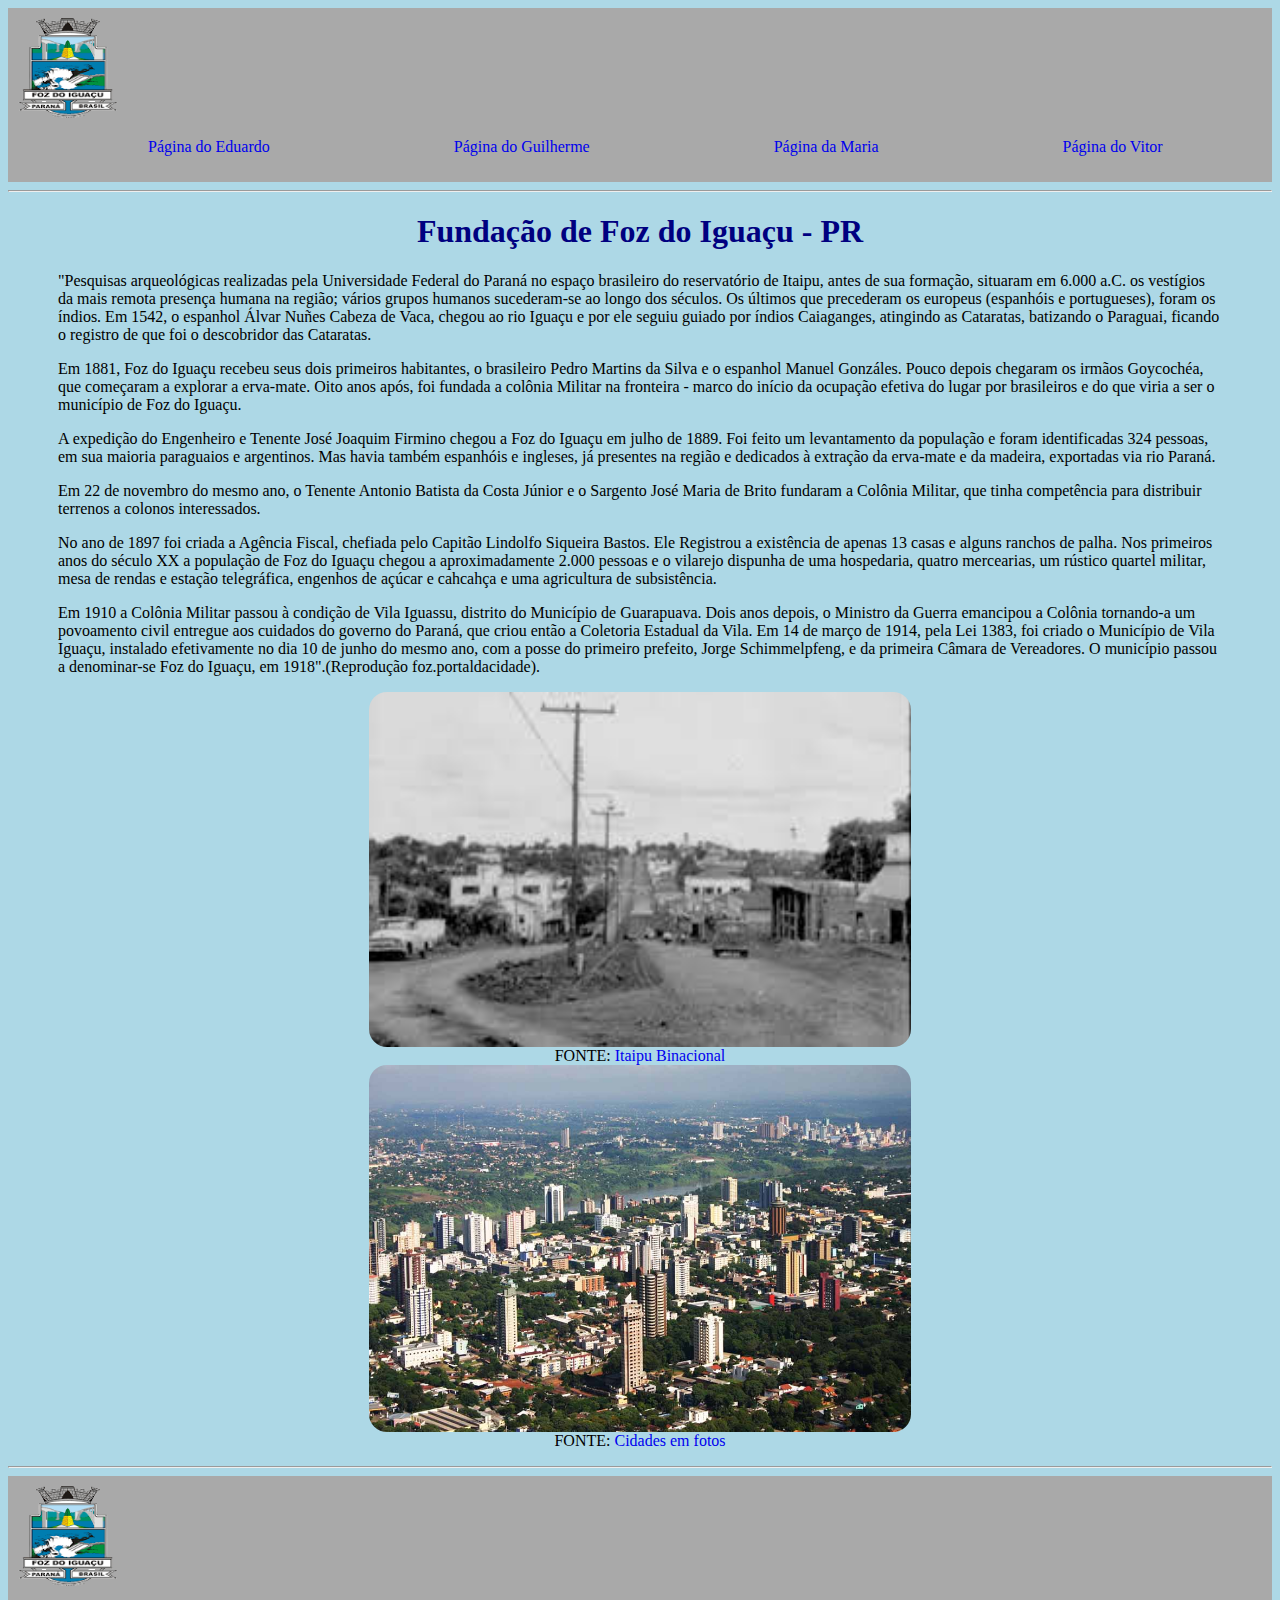
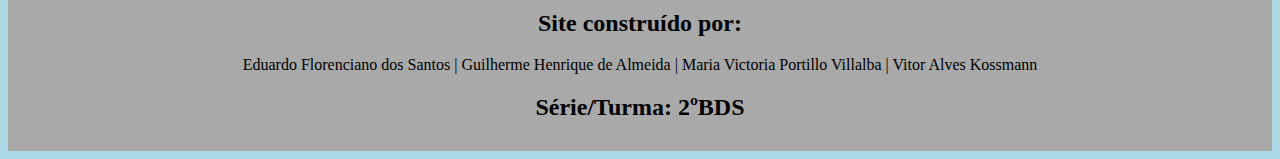
<file: index.html>
<!--Identifica o HTML5-->
<!DOCTYPE html>
<html>

<!--A aba do browser-->

<head>
    <!--Identifica o CSS para que possamos usá-lo no nosso HTML-->
    <link rel="stylesheet" href="style.css">
    <!--Nos permite usar caracteres especiais-->
    <meta charset="UTF-8" />
    <!--Nome da aba do browser-->
    <title>Fundação de Foz do Iguaçu - PR</title>
    <!--Imagem do brasão pequenininho na afba-->
    <link rel="shortcut icon" href="./assets/images/brasao.png" type="image/x-icon">
</head>

<!--Corpo do nosso site onde escreveremos tudo-->

<body>
    <!--Cabeçalho onde ficará o brasão de Foz e os links das páginas-->
    <header>
        <!--Brasão que ficará no canto esquerdo do header e utilizando o class para modifica-lo no CSS-->
        <img src="./assets/images/brasao.png" class="Brasão">
        <!--Nav representa uma seção de uma página que aponta para as outras páginas ou para outras áreas da página-->
        <nav>
            <!--Lista das nossas páginas que ficarão no header-->
            <ul>
                <!--Link para a página do Eduardo-->
                <li><a href="eduardo.html">Página do Eduardo</a></li>
                <!--Link para a página do Guilherme-->
                <li><a href="guilherme.html">Página do Guilherme</a></li>
                <!--Link para a página da Maria-->
                <li><a href="maria.html">Página da Maria</a></li>
                <!--Link para a página do Vitor-->
                <li><a href="vitor.html">Página do Vitor</a></li>
            </ul>
        </nav>
    </header>
    <!--É a linha que separa o header do h1-->
    <hr>
    <!--Div utilizada para estruturar o layout template de uma página-->
    <div>
        <!--H1 é o título da pesquisa-->
        <h1>Fundação de Foz do Iguaçu - PR</h1>
        <!--P é o parágrafo da pesquisa-->
        <p>"Pesquisas arqueológicas realizadas pela Universidade Federal do Paraná no espaço brasileiro do reservatório
            de Itaipu, antes de sua formação, situaram em 6.000 a.C. os vestígios da mais remota presença humana na
            região; vários grupos humanos sucederam-se ao longo dos séculos. Os últimos que precederam os europeus
            (espanhóis e portugueses), foram os índios. Em 1542, o espanhol Álvar Nuñes Cabeza de Vaca, chegou ao rio
            Iguaçu e por ele seguiu guiado por índios Caiaganges, atingindo as Cataratas, batizando o Paraguai, ficando
            o registro de que foi o descobridor das Cataratas.</p>
        <p>Em 1881, Foz do Iguaçu recebeu seus dois primeiros habitantes, o brasileiro Pedro Martins da Silva e o
            espanhol Manuel Gonzáles. Pouco depois chegaram os irmãos Goycochéa, que começaram a explorar a erva-mate.
            Oito anos após, foi fundada a colônia Militar na fronteira - marco do início da ocupação efetiva do lugar
            por brasileiros e do que viria a ser o município de Foz do Iguaçu.</p>
        <p>A expedição do Engenheiro e Tenente José Joaquim Firmino chegou a Foz do Iguaçu em julho de 1889. Foi feito
            um levantamento da população e foram identificadas 324 pessoas, em sua maioria paraguaios e argentinos. Mas
            havia também espanhóis e ingleses, já presentes na região e dedicados à extração da erva-mate e da madeira,
            exportadas via rio Paraná.</p>
        <p>Em 22 de novembro do mesmo ano, o Tenente Antonio Batista da Costa Júnior e o Sargento José Maria de Brito
            fundaram a Colônia Militar, que tinha competência para distribuir terrenos a colonos interessados.</p>
        <p>No ano de 1897 foi criada a Agência Fiscal, chefiada pelo Capitão Lindolfo Siqueira Bastos. Ele Registrou a
            existência de apenas 13 casas e alguns ranchos de palha. Nos primeiros anos do século XX a população de Foz
            do Iguaçu chegou a aproximadamente 2.000 pessoas e o vilarejo dispunha de uma hospedaria, quatro mercearias,
            um rústico quartel militar, mesa de rendas e estação telegráfica, engenhos de açúcar e cahcahça e uma
            agricultura de subsistência.</p>
        <p>Em 1910 a Colônia Militar passou à condição de Vila Iguassu, distrito do Município de Guarapuava. Dois anos
            depois, o Ministro da Guerra emancipou a Colônia tornando-a um povoamento civil entregue aos cuidados do
            governo do Paraná, que criou então a Coletoria Estadual da Vila. Em 14 de março de 1914, pela Lei 1383, foi
            criado o Município de Vila Iguaçu, instalado efetivamente no dia 10 de junho do mesmo ano, com a posse do
            primeiro prefeito, Jorge Schimmelpfeng, e da primeira Câmara de Vereadores. O município passou a
            denominar-se Foz do Iguaçu, em 1918".(Reprodução foz.portaldacidade).</p>
        <!--Tag que nos permite colocar imagens-->
        <figure>
            <!--Imagem de Foz antiga, usamos o class para modifica-lo no CSS, o title mostra o que é a imagem e o alt serve para dizer o que é a imagem de maneira visível caso não carregue-->
            <img src="./assets/images/foz-antiga.jpg" class="Cidade" title="Foz do Iguaçu (1983)"
                alt="Imagem de Foz do Iguaçu de 1983">
            <!--Fonte de onde pegamos a imagem e utilizando o class para centralizá-lo junto com as imagens-->
            <figcaption class="fonte">FONTE: <a
                    href="https://www.itaipu.gov.br/sala-de-imprensa/noticia/40-anos-itaipu-transforma-foz-em-um-dos-maiores-municipios-do-parana">Itaipu
                    Binacional</a></figcaption>
            <!--Imagem de Foz atual, usamos o class para modifica-lo no CSS, o title mostra o que é a imagem e o alt serve para dizer o que é a imagem de maneira visível caso não carregue-->
            <img src="./assets/images/foz-atual.jpg" class="Cidade" title="Foz do Iguaçu (2023)"
                alt="Imagem de Foz do Iguaçu de 2023">
            <!--Fonte de onde pegamos a imagem e utilizando o class para centralizá-lo junto com as imagens-->
            <figcaption class="fonte">FONTE: <a
                    href="https://cidadesemfotos.blogspot.com/2013/01/fotos-de-foz-do-iguacu-pr.html">Cidades em
                    fotos</a></figcaption>
        </figure>
    </div>
    <!--É a linha que separa o footer da fonte-->
    <hr>
    <!--Rodapé onde ficará os nomes dos integrantes do grupo-->
    <footer>
        <!--Brasão que ficará no canto esquerdo do footer e utilizando o class para modifica-lo no CSS-->
        <img src="./assets/images/brasao.png" class="Brasão">
        <h2>Site construído por:</h2>
        <!--Utilizamos o class="P" para modificar os nossos nomes que estão no footer para centralizá-los e colocar uma barra para separá-los-->
        <p class="P">Eduardo Florenciano dos Santos | Guilherme Henrique de Almeida | Maria Victoria Portillo Villalba |
            Vitor Alves Kossmann</p>
        <h2>Série/Turma: 2ºBDS</h2>
    </footer>
</body>

</html>
</file>
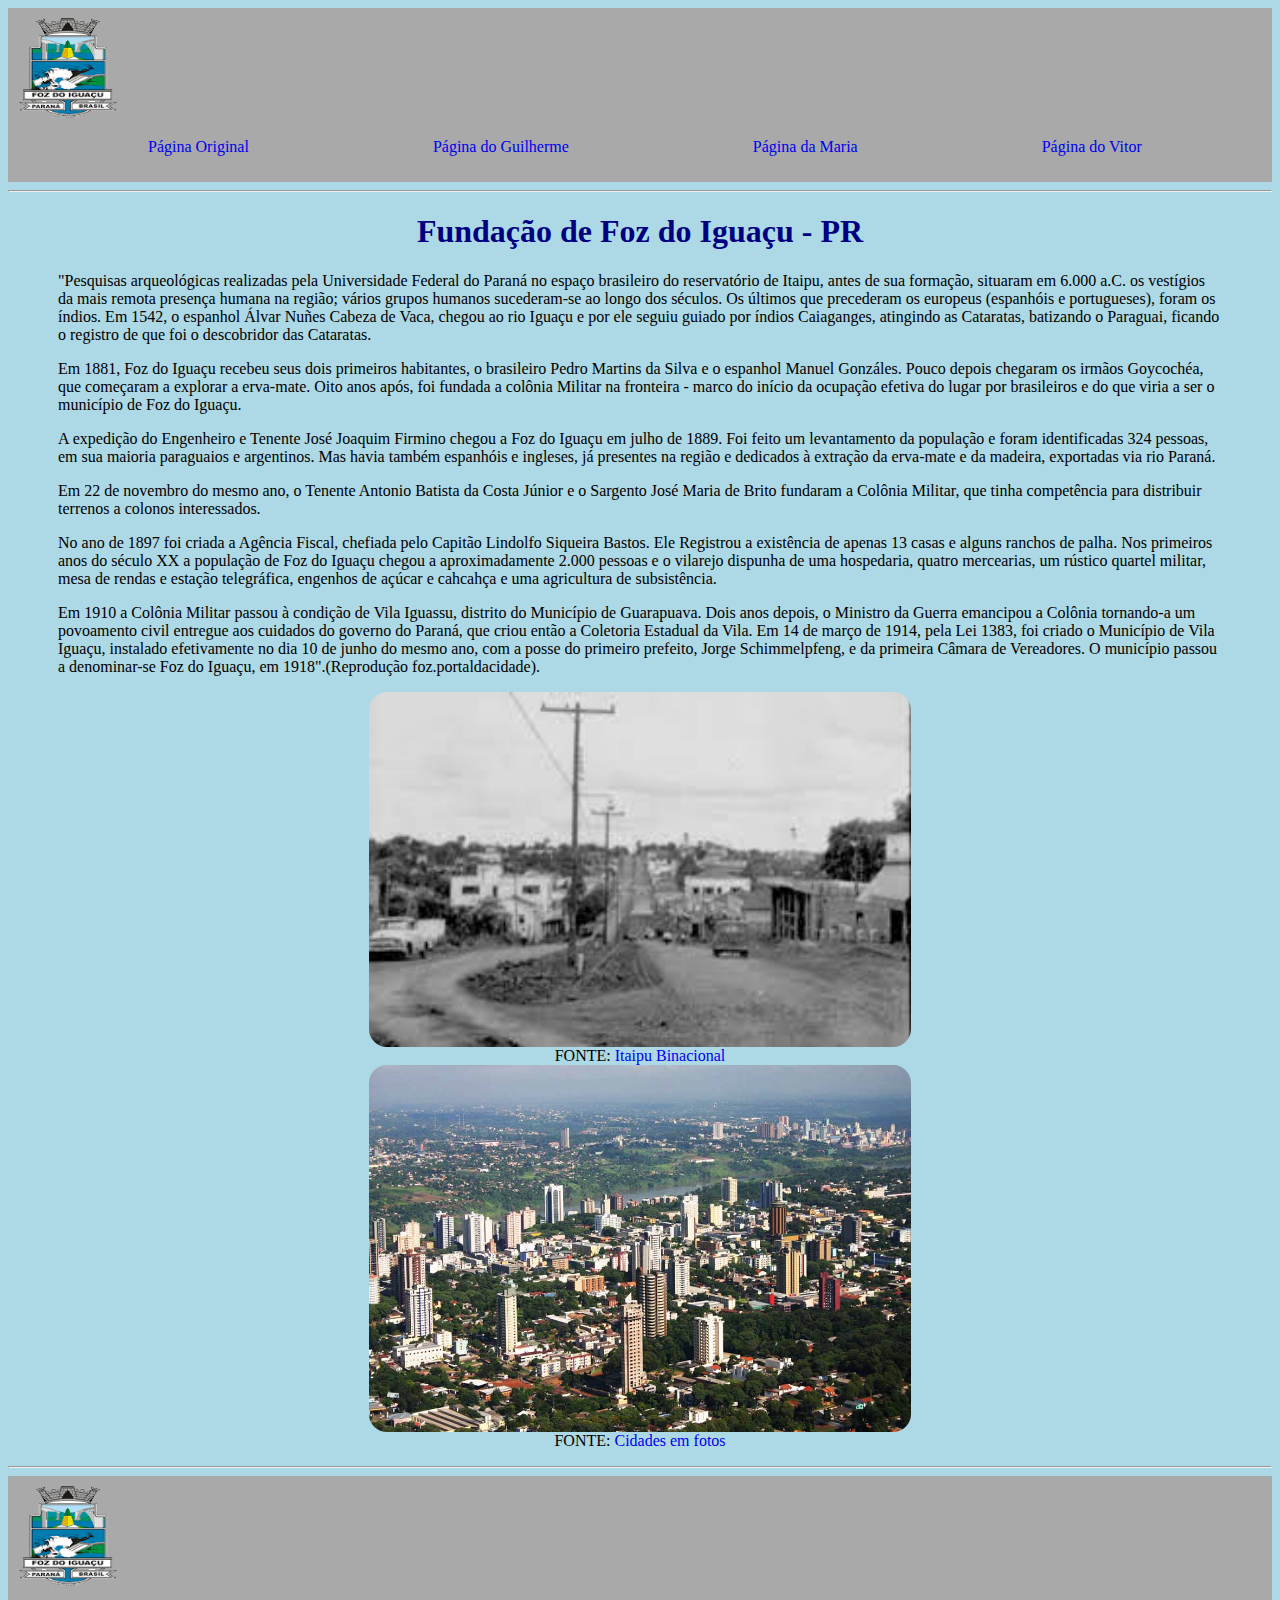
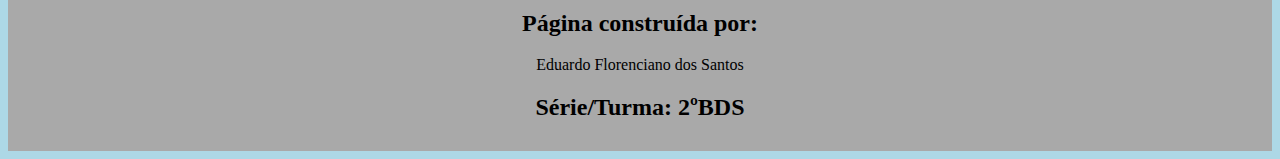
<file: eduardo.html>
<!--Identifica o HTML5-->
<!DOCTYPE html>
<html>

<!--A aba do browser-->

<head>
    <!--Identifica o CSS para que possamos usá-lo no nosso HTML-->
    <link rel="stylesheet" href="style.css">
    <!--Nos permite usar caracteres especiais-->
    <meta charset="UTF-8" />
    <!--Nome da aba do browser-->
    <title>Fundação de Foz do Iguaçu - PR</title>
    <!--Imagem do brasão pequenininho na aba-->
    <link rel="shortcut icon" href="./assets/images/brasao.png" type="image/x-icon">
</head>

<!--Corpo do nosso site onde escreveremos tudo-->

<body>
    <!--Cabeçalho onde ficará o brasão de Foz e os links das páginas-->
    <header>
        <!--Brasão que ficará no canto esquerdo do header e utilizando o class para modifica-lo no CSS-->
        <img src="./assets/images/brasao.png" class="Brasão">
        <!--Nav representa uma seção de uma página que aponta para as outras páginas ou para outras áreas da página-->
        <nav>
            <!--Lista das nossas páginas que ficarão no header-->
            <ul>
                <!--O Index é o link para a página original-->
                <li><a href="index.html" class="edu">Página Original</a></li>
                <!--Link para a página do Guilherme-->
                <li><a href="guilherme.html" class="edu">Página do Guilherme</a></li>
                <!--Link para a página da Maria-->
                <li><a href="maria.html" class="edu">Página da Maria</a></li>
                <!--Link para a página do Vitor-->
                <li><a href="vitor.html" class="edu">Página do Vitor</a></li>
            </ul>
        </nav>
    </header>
    <!--É a linha que separa o header do h1-->
    <hr>
    <!--Div utilizada para estruturar o layout template de uma página-->
    <div>
        <!--H1 é o título da pesquisa-->
        <h1>Fundação de Foz do Iguaçu - PR</h1>
        <!--P é o parágrafo da pesquisa-->
        <p>"Pesquisas arqueológicas realizadas pela Universidade Federal do Paraná no espaço brasileiro do reservatório
            de Itaipu, antes de sua formação, situaram em 6.000 a.C. os vestígios da mais remota presença humana na
            região; vários grupos humanos sucederam-se ao longo dos séculos. Os últimos que precederam os europeus
            (espanhóis e portugueses), foram os índios. Em 1542, o espanhol Álvar Nuñes Cabeza de Vaca, chegou ao rio
            Iguaçu e por ele seguiu guiado por índios Caiaganges, atingindo as Cataratas, batizando o Paraguai, ficando
            o registro de que foi o descobridor das Cataratas.</p>
        <p>Em 1881, Foz do Iguaçu recebeu seus dois primeiros habitantes, o brasileiro Pedro Martins da Silva e o
            espanhol Manuel Gonzáles. Pouco depois chegaram os irmãos Goycochéa, que começaram a explorar a erva-mate.
            Oito anos após, foi fundada a colônia Militar na fronteira - marco do início da ocupação efetiva do lugar
            por brasileiros e do que viria a ser o município de Foz do Iguaçu.</p>
        <p>A expedição do Engenheiro e Tenente José Joaquim Firmino chegou a Foz do Iguaçu em julho de 1889. Foi feito
            um levantamento da população e foram identificadas 324 pessoas, em sua maioria paraguaios e argentinos. Mas
            havia também espanhóis e ingleses, já presentes na região e dedicados à extração da erva-mate e da madeira,
            exportadas via rio Paraná.</p>
        <p>Em 22 de novembro do mesmo ano, o Tenente Antonio Batista da Costa Júnior e o Sargento José Maria de Brito
            fundaram a Colônia Militar, que tinha competência para distribuir terrenos a colonos interessados.</p>
        <p>No ano de 1897 foi criada a Agência Fiscal, chefiada pelo Capitão Lindolfo Siqueira Bastos. Ele Registrou a
            existência de apenas 13 casas e alguns ranchos de palha. Nos primeiros anos do século XX a população de Foz
            do Iguaçu chegou a aproximadamente 2.000 pessoas e o vilarejo dispunha de uma hospedaria, quatro mercearias,
            um rústico quartel militar, mesa de rendas e estação telegráfica, engenhos de açúcar e cahcahça e uma
            agricultura de subsistência.</p>
        <p>Em 1910 a Colônia Militar passou à condição de Vila Iguassu, distrito do Município de Guarapuava. Dois anos
            depois, o Ministro da Guerra emancipou a Colônia tornando-a um povoamento civil entregue aos cuidados do
            governo do Paraná, que criou então a Coletoria Estadual da Vila. Em 14 de março de 1914, pela Lei 1383, foi
            criado o Município de Vila Iguaçu, instalado efetivamente no dia 10 de junho do mesmo ano, com a posse do
            primeiro prefeito, Jorge Schimmelpfeng, e da primeira Câmara de Vereadores. O município passou a
            denominar-se Foz do Iguaçu, em 1918".(Reprodução foz.portaldacidade).</p>
        <!--Tag que nos permite colocar imagens-->
        <figure>
            <!--Imagem de Foz antiga, usamos o class para modifica-lo no CSS, o title mostra o que é a imagem e o alt serve para dizer o que é a imagem de maneira visível caso não carregue-->
            <img src="./assets/images/foz-antiga.jpg" class="Cidade" title="Foz do Iguaçu (1983)"
                alt="Imagem de Foz do Iguaçu de 1983">
            <!--Fonte de onde pegamos a imagem e utilizando o class para centralizá-lo junto com as imagens-->
            <figcaption class="fonte">FONTE: <a
                    href="https://www.itaipu.gov.br/sala-de-imprensa/noticia/40-anos-itaipu-transforma-foz-em-um-dos-maiores-municipios-do-parana">Itaipu
                    Binacional</a></figcaption>
            <!--Imagem de Foz atual, usamos o class para modifica-lo no CSS, o title mostra o que é a imagem e o alt serve para dizer o que é a imagem de maneira visível caso não carregue-->
            <img src="./assets/images/foz-atual.jpg" class="Cidade" title="Foz do Iguaçu (2023)"
                alt="Imagem de Foz do Iguaçu de 2023">
            <!--Fonte de onde pegamos a imagem e utilizando o class para centralizá-lo junto com as imagens-->
            <figcaption class="fonte">FONTE: <a
                    href="https://cidadesemfotos.blogspot.com/2013/01/fotos-de-foz-do-iguacu-pr.html">Cidades em
                    fotos</a></figcaption>
        </figure>
    </div>
    <!--É a linha que separa o footer da fonte-->
    <hr>
    <!--Rodapé onde ficará os nomes dos integrantes do grupo-->
    <footer>
        <!--Brasão que ficará no canto esquerdo do footers e utilizando o class para modifica-lo no CSS-->
        <img src="./assets/images/brasao.png" class="Brasão">
        <h2>Página construída por:</h2>
        <!--Utilizamos o class="P" para modificar os nossos nomes que estão no footer para centralizá-los e colocar uma barra para separá-los-->
        <p class=" P">Eduardo Florenciano dos Santos</p>
        <h2>Série/Turma: 2ºBDS</h2>
    </footer>
</body>

</html>
</file>
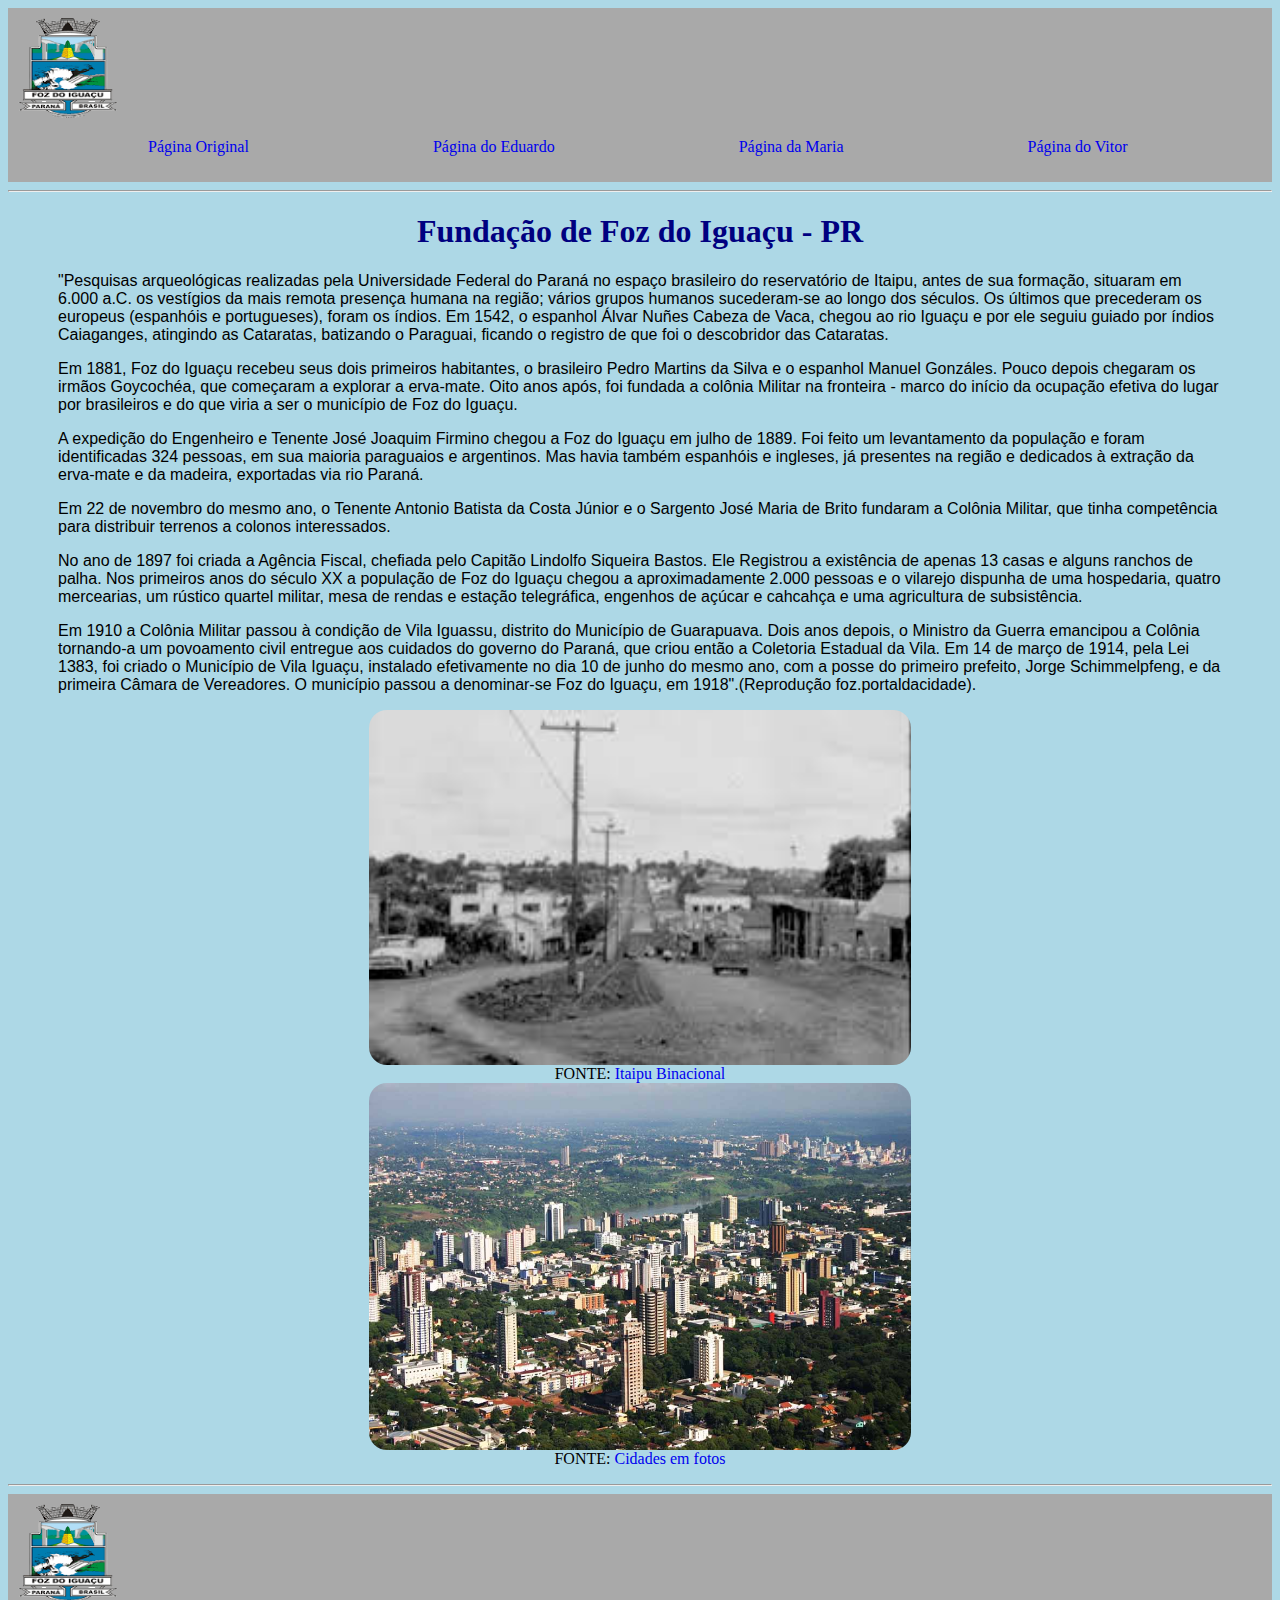
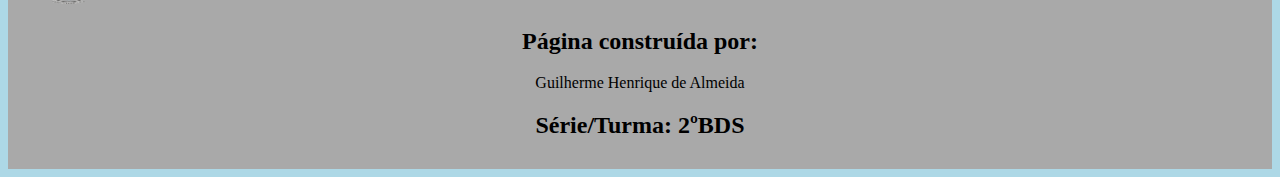
<file: guilherme.html>
<!--Identifica o HTML5-->
<!DOCTYPE html>
<html>

<!--A aba do browser-->

<head>
    <!--Identifica o CSS para que possamos usá-lo no nosso HTML-->
    <link rel="stylesheet" href="style.css">
    <!--Nos permite usar caracteres especiais-->
    <meta charset="UTF-8" />
    <!--Nome da aba do browser-->
    <title>Fundação de Foz do Iguaçu - PR</title>
    <!--Imagem do brasão pequenininho na aba-->
    <link rel="shortcut icon" href="./assets/images/brasao.png" type="image/x-icon">
</head>

<!--Corpo do nosso site onde escreveremos tudo-->

<body>
    <!--Cabeçalho onde ficará o brasão de Foz e os links das páginas-->
    <header>
        <!--Brasão que ficará no canto esquerdo do header e utilizando o class para modifica-lo no CSS-->
        <img src="./assets/images/brasao.png" class="Brasão">
        <!--Nav representa uma seção de uma página que aponta para as outras páginas ou para outras áreas da página-->
        <nav>
            <!--Lista das nossas páginas que ficarão no header-->
            <ul>
                <!--O Index é o link para a página original-->
                <li><a href="index.html">Página Original</a></li>
                <!--Link para a página do Eduardo-->
                <li><a href="eduardo.html">Página do Eduardo</a></li>
                <!--Link para a página da Maria-->
                <li><a href="maria.html">Página da Maria</a></li>
                <!--Link para a página do Vitor-->
                <li><a href="vitor.html">Página do Vitor</a></li>
            </ul>
        </nav>
    </header>
    <!--É a linha que separa o header do h1-->
    <hr>
    <!--Div utilizada para estruturar o layout template de uma página-->
    <div>
        <!--H1 é o título da pesquisa-->
        <h1>Fundação de Foz do Iguaçu - PR</h1>
        <!--P é o parágrafo da pesquisa-->
        <p class="gui">"Pesquisas arqueológicas realizadas pela Universidade Federal do Paraná no espaço brasileiro do
            reservatório
            de Itaipu, antes de sua formação, situaram em 6.000 a.C. os vestígios da mais remota presença humana na
            região; vários grupos humanos sucederam-se ao longo dos séculos. Os últimos que precederam os europeus
            (espanhóis e portugueses), foram os índios. Em 1542, o espanhol Álvar Nuñes Cabeza de Vaca, chegou ao rio
            Iguaçu e por ele seguiu guiado por índios Caiaganges, atingindo as Cataratas, batizando o Paraguai, ficando
            o registro de que foi o descobridor das Cataratas.</p>
        <p class="gui">Em 1881, Foz do Iguaçu recebeu seus dois primeiros habitantes, o brasileiro Pedro Martins da
            Silva e o
            espanhol Manuel Gonzáles. Pouco depois chegaram os irmãos Goycochéa, que começaram a explorar a erva-mate.
            Oito anos após, foi fundada a colônia Militar na fronteira - marco do início da ocupação efetiva do lugar
            por brasileiros e do que viria a ser o município de Foz do Iguaçu.</p>
        <p class="gui">A expedição do Engenheiro e Tenente José Joaquim Firmino chegou a Foz do Iguaçu em julho de 1889.
            Foi feito
            um levantamento da população e foram identificadas 324 pessoas, em sua maioria paraguaios e argentinos. Mas
            havia também espanhóis e ingleses, já presentes na região e dedicados à extração da erva-mate e da madeira,
            exportadas via rio Paraná.</p>
        <p class="gui">Em 22 de novembro do mesmo ano, o Tenente Antonio Batista da Costa Júnior e o Sargento José Maria
            de Brito
            fundaram a Colônia Militar, que tinha competência para distribuir terrenos a colonos interessados.</p>
        <p class="gui">No ano de 1897 foi criada a Agência Fiscal, chefiada pelo Capitão Lindolfo Siqueira Bastos. Ele
            Registrou a
            existência de apenas 13 casas e alguns ranchos de palha. Nos primeiros anos do século XX a população de Foz
            do Iguaçu chegou a aproximadamente 2.000 pessoas e o vilarejo dispunha de uma hospedaria, quatro mercearias,
            um rústico quartel militar, mesa de rendas e estação telegráfica, engenhos de açúcar e cahcahça e uma
            agricultura de subsistência.</p>
        <p class="gui">Em 1910 a Colônia Militar passou à condição de Vila Iguassu, distrito do Município de Guarapuava.
            Dois anos
            depois, o Ministro da Guerra emancipou a Colônia tornando-a um povoamento civil entregue aos cuidados do
            governo do Paraná, que criou então a Coletoria Estadual da Vila. Em 14 de março de 1914, pela Lei 1383, foi
            criado o Município de Vila Iguaçu, instalado efetivamente no dia 10 de junho do mesmo ano, com a posse do
            primeiro prefeito, Jorge Schimmelpfeng, e da primeira Câmara de Vereadores. O município passou a
            denominar-se Foz do Iguaçu, em 1918".(Reprodução foz.portaldacidade).</p>
        <!--Tag que nos permite colocar imagens-->
        <figure>
            <!--Imagem de Foz antiga, usamos o class para modifica-lo no CSS, o title mostra o que é a imagem e o alt serve para dizer o que é a imagem de maneira visível caso não carregue-->
            <img src="./assets/images/foz-antiga.jpg" class="Cidade" title="Foz do Iguaçu (1983)"
                alt="Imagem de Foz do Iguaçu de 1983">
            <!--Fonte de onde pegamos a imagem e utilizando o class para centralizá-lo junto com as imagens-->
            <figcaption class="fonte">FONTE: <a
                    href="https://www.itaipu.gov.br/sala-de-imprensa/noticia/40-anos-itaipu-transforma-foz-em-um-dos-maiores-municipios-do-parana">Itaipu
                    Binacional</a></figcaption>
            <!--Imagem de Foz atual, usamos o class para modifica-lo no CSS, o title mostra o que é a imagem e o alt serve para dizer o que é a imagem de maneira visível caso não carregue-->
            <img src="./assets/images/foz-atual.jpg" class="Cidade" title="Foz do Iguaçu (2023)"
                alt="Imagem de Foz do Iguaçu de 2023">
            <!--Fonte de onde pegamos a imagem e utilizando o class para centralizá-lo junto com as imagens-->
            <figcaption class="fonte">FONTE: <a
                    href="https://cidadesemfotos.blogspot.com/2013/01/fotos-de-foz-do-iguacu-pr.html">Cidades em
                    fotos</a></figcaption>
        </figure>
    </div>
    <!--É a linha que separa o footer da fonte-->
    <hr>
    <!--Rodapé onde ficará os nomes dos integrantes do grupo-->
    <footer>
        <!--Brasão que ficará no canto esquerdo do footer e utilizando o class para modifica-lo no CSS-->
        <img src="./assets/images/brasao.png" class="Brasão">
        <h2>Página construída por:</h2>
        <!--Utilizamos o class="P" para modificar os nossos nomes que estão no footer para centralizá-los e colocar uma barra para separá-los-->
        <p class="P">Guilherme Henrique de Almeida</p>
        <h2>Série/Turma: 2ºBDS</h2>
    </footer>
</body>

</html>
</file>
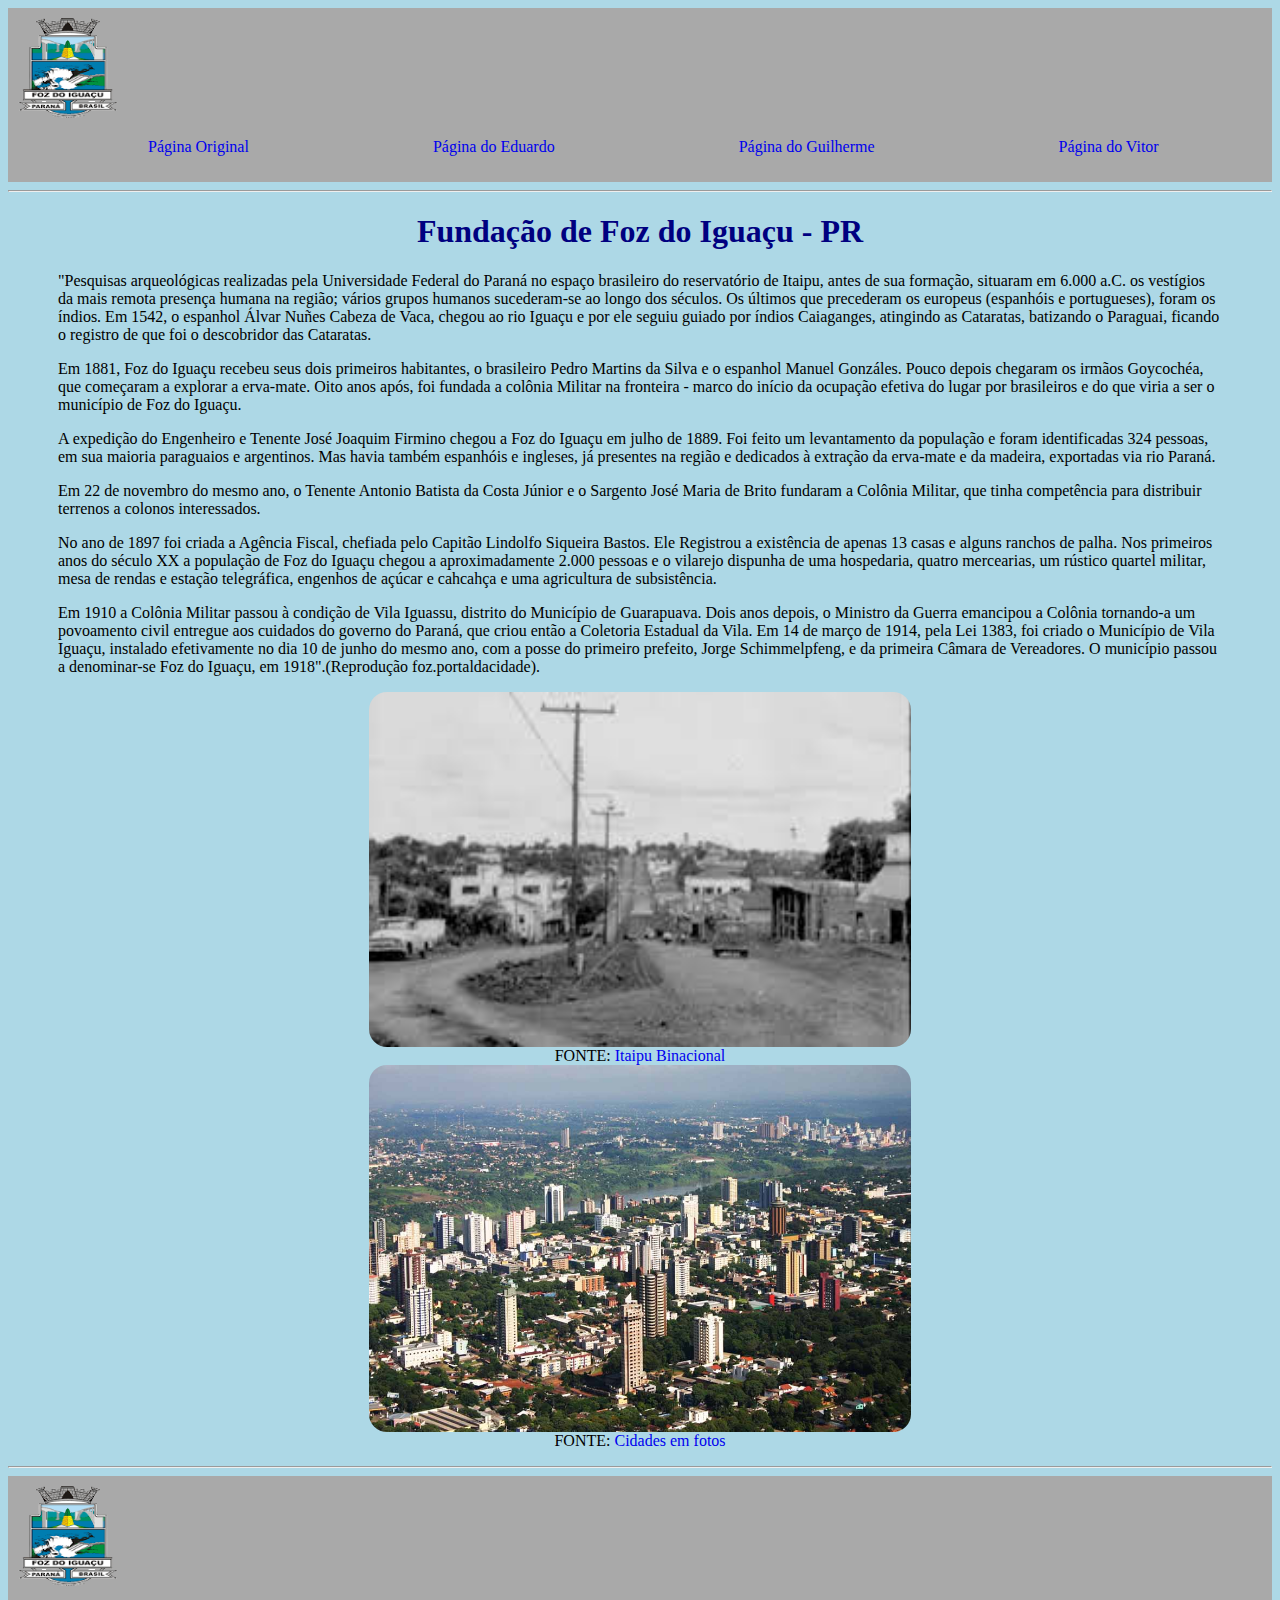
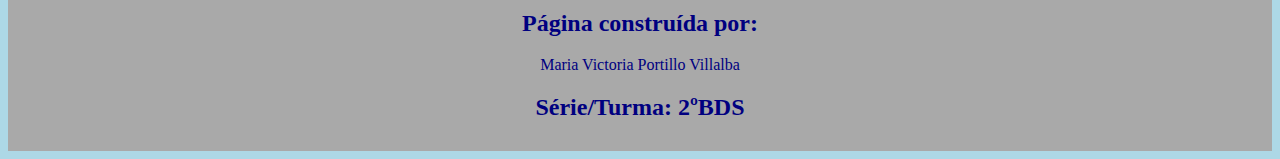
<file: maria.html>
<!--Identifica o HTML5-->
<!DOCTYPE html>
<html>

<!--A aba do browser-->

<head>
    <!--Identifica o CSS para que possamos usá-lo no nosso HTML-->
    <link rel="stylesheet" href="style.css">
    <!--Nos permite usar caracteres especiais-->
    <meta charset="UTF-8" />
    <!--Nome da aba do browser-->
    <title>Fundação de Foz do Iguaçu - PR</title>
    <!--Imagem do brasão pequenininho na aba-->
    <link rel="shortcut icon" href="./assets/images/brasao.png" type="image/x-icon">
</head>

<!--Corpo do nosso site onde escreveremos tudo-->

<body>
    <!--Cabeçalho onde ficará o brasão de Foz e os links das páginas-->
    <header>
        <!--Brasão que ficará no canto esquerdo do header e utilizando o class para modifica-lo no CSS-->
        <img src="./assets/images/brasao.png" class="Brasão">
        <!--Nav representa uma seção de uma página que aponta para as outras páginas ou para outras áreas da página-->
        <nav>
            <!--Lista das nossas páginas que ficarão no header-->
            <ul>
                <!--O Index é o link para a página original-->
                <li><a href="index.html">Página Original</a></li>
                <!--Link para a página do Eduardo-->
                <li><a href="eduardo.html">Página do Eduardo</a></li>
                <!--Link para a página do Guilherme-->
                <li><a href="guilherme.html">Página do Guilherme</a></li>
                <!--Link para a página do Vitor-->
                <li><a href="vitor.html">Página do Vitor</a></li>
            </ul>
        </nav>
    </header>
    <!--É a linha que separa o header do h1-->
    <hr>
    <!--Div utilizada para estruturar o layout template de uma página-->
    <div>
        <!--H1 é o título da pesquisa-->
        <h1>Fundação de Foz do Iguaçu - PR</h1>
        <!--P é o parágrafo da pesquisa-->
        <p>"Pesquisas arqueológicas realizadas pela Universidade Federal do Paraná no espaço brasileiro do reservatório
            de Itaipu, antes de sua formação, situaram em 6.000 a.C. os vestígios da mais remota presença humana na
            região; vários grupos humanos sucederam-se ao longo dos séculos. Os últimos que precederam os europeus
            (espanhóis e portugueses), foram os índios. Em 1542, o espanhol Álvar Nuñes Cabeza de Vaca, chegou ao rio
            Iguaçu e por ele seguiu guiado por índios Caiaganges, atingindo as Cataratas, batizando o Paraguai, ficando
            o registro de que foi o descobridor das Cataratas.</p>
        <p>Em 1881, Foz do Iguaçu recebeu seus dois primeiros habitantes, o brasileiro Pedro Martins da Silva e o
            espanhol Manuel Gonzáles. Pouco depois chegaram os irmãos Goycochéa, que começaram a explorar a erva-mate.
            Oito anos após, foi fundada a colônia Militar na fronteira - marco do início da ocupação efetiva do lugar
            por brasileiros e do que viria a ser o município de Foz do Iguaçu.</p>
        <p>A expedição do Engenheiro e Tenente José Joaquim Firmino chegou a Foz do Iguaçu em julho de 1889. Foi feito
            um levantamento da população e foram identificadas 324 pessoas, em sua maioria paraguaios e argentinos. Mas
            havia também espanhóis e ingleses, já presentes na região e dedicados à extração da erva-mate e da madeira,
            exportadas via rio Paraná.</p>
        <p>Em 22 de novembro do mesmo ano, o Tenente Antonio Batista da Costa Júnior e o Sargento José Maria de Brito
            fundaram a Colônia Militar, que tinha competência para distribuir terrenos a colonos interessados.</p>
        <p>No ano de 1897 foi criada a Agência Fiscal, chefiada pelo Capitão Lindolfo Siqueira Bastos. Ele Registrou a
            existência de apenas 13 casas e alguns ranchos de palha. Nos primeiros anos do século XX a população de Foz
            do Iguaçu chegou a aproximadamente 2.000 pessoas e o vilarejo dispunha de uma hospedaria, quatro mercearias,
            um rústico quartel militar, mesa de rendas e estação telegráfica, engenhos de açúcar e cahcahça e uma
            agricultura de subsistência.</p>
        <p>Em 1910 a Colônia Militar passou à condição de Vila Iguassu, distrito do Município de Guarapuava. Dois anos
            depois, o Ministro da Guerra emancipou a Colônia tornando-a um povoamento civil entregue aos cuidados do
            governo do Paraná, que criou então a Coletoria Estadual da Vila. Em 14 de março de 1914, pela Lei 1383, foi
            criado o Município de Vila Iguaçu, instalado efetivamente no dia 10 de junho do mesmo ano, com a posse do
            primeiro prefeito, Jorge Schimmelpfeng, e da primeira Câmara de Vereadores. O município passou a
            denominar-se Foz do Iguaçu, em 1918".(Reprodução foz.portaldacidade).</p>
        <!--Tag que nos permite colocar imagens-->
        <figure>
            <!--Imagem de Foz antiga, usamos o class para modifica-lo no CSS, o title mostra o que é a imagem e o alt serve para dizer o que é a imagem de maneira visível caso não carregue-->
            <img src="./assets/images/foz-antiga.jpg" class="Cidade" title="Foz do Iguaçu (1983)"
                alt="Imagem de Foz do Iguaçu de 1983">
            <!--Fonte de onde pegamos a imagem e utilizando o class para centralizá-lo junto com as imagens-->
            <figcaption class="fonte">FONTE: <a
                    href="https://www.itaipu.gov.br/sala-de-imprensa/noticia/40-anos-itaipu-transforma-foz-em-um-dos-maiores-municipios-do-parana">Itaipu
                    Binacional</a></figcaption>
            <!--Imagem de Foz atual, usamos o class para modifica-lo no CSS, o title mostra o que é a imagem e o alt serve para dizer o que é a imagem de maneira visível caso não carregue-->
            <img src="./assets/images/foz-atual.jpg" class="Cidade" title="Foz do Iguaçu (2023)"
                alt="Imagem de Foz do Iguaçu de 2023">
            <!--Fonte de onde pegamos a imagem e utilizando o class para centralizá-lo junto com as imagens-->
            <figcaption class="fonte">FONTE: <a
                    href="https://cidadesemfotos.blogspot.com/2013/01/fotos-de-foz-do-iguacu-pr.html">Cidades em
                    fotos</a></figcaption>
        </figure>
    </div>
    <!--É a linha que separa o footer da fonte-->
    <hr>
    <!--Rodapé onde ficará os nomes dos integrantes do grupo-->
    <footer>
        <!--Brasão que ficará no canto esquerdo do footer e utilizando o class para modifica-lo no CSS-->
        <img src="./assets/images/brasao.png" class="Brasão">
        <h2 id="maria">Página construída por:</h2>
        <!--Utilizamos o class="P" para modificar os nossos nomes que estão no footer para centralizá-los e colocar uma barra para separá-los-->
        <p class="P" id="maria">Maria Victoria Portillo Villalba</p>
        <h2 id="maria">Série/Turma: 2ºBDS</h2>
    </footer>
</body>

</html>
</file>
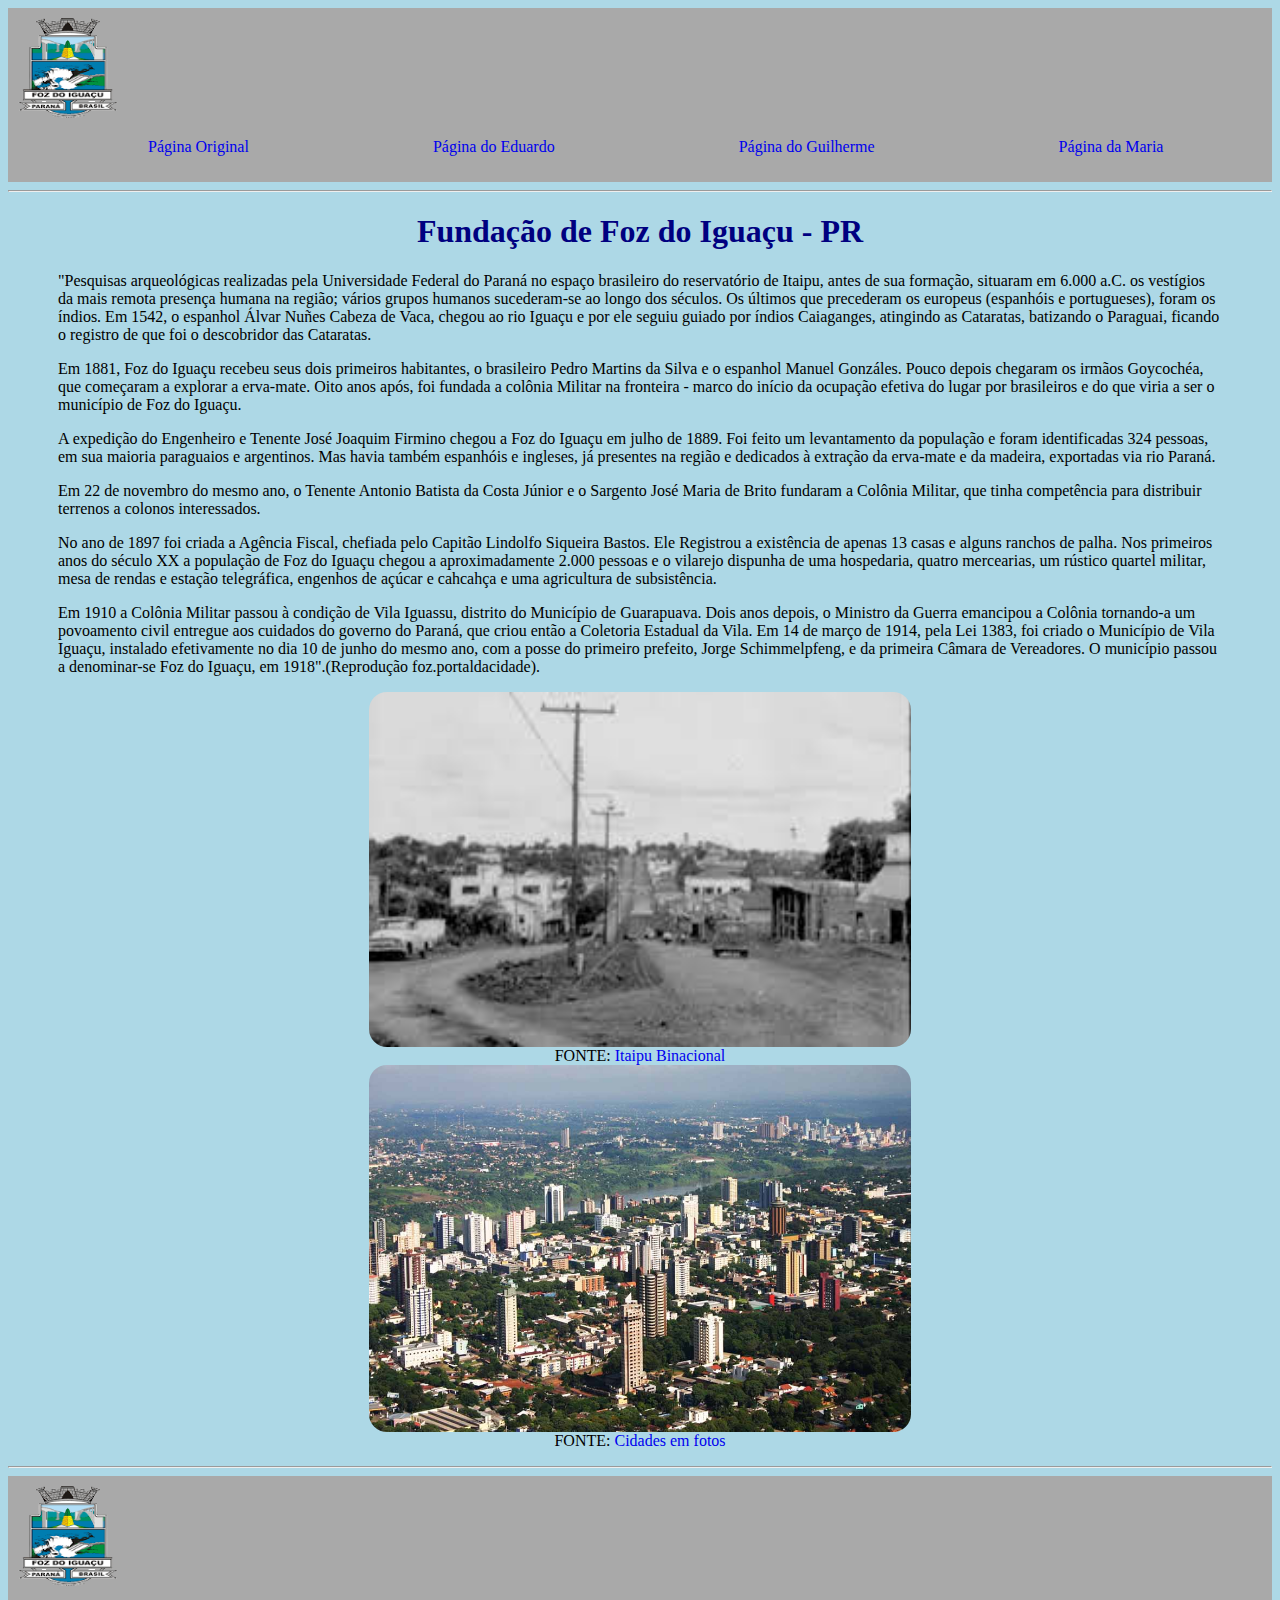
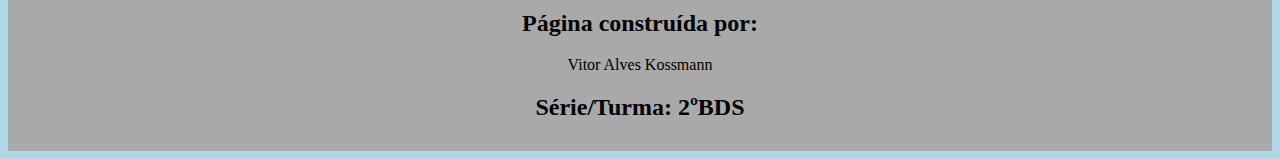
<file: vitor.html>
<!--Identifica o HTML5-->
<!DOCTYPE html>
<html>

<!--A aba do browser-->

<head>
    <!--Identifica o CSS para que possamos usá-lo no nosso HTML-->
    <link rel="stylesheet" href="style.css">
    <!--Nos permite usar caracteres especiais-->
    <meta charset="UTF-8" />
    <!--Nome da aba do browser-->
    <title>Fundação de Foz do Iguaçu - PR</title>
    <!--Imagem do brasão pequenininho na aba-->
    <link rel="shortcut icon" href="./assets/images/brasao.png" type="image/x-icon">
</head>

<!--Corpo do nosso site onde escreveremos tudo-->

<body>
    <!--Cabeçalho onde ficará o brasão de Foz e os links das páginas-->
    <header>
        <!--Brasão que ficará no canto esquerdo do header e utilizando o class para modifica-lo no CSS-->
        <img src="./assets/images/brasao.png" class="Brasão">
        <!--Nav representa uma seção de uma página que aponta para as outras páginas ou para outras áreas da página-->
        <nav>
            <!--Lista das nossas páginas que ficarão no header-->
            <ul>
                <!--O Index é o link para a página original-->
                <li><a href="index.html">Página Original</a></li>
                <!--Link para a página do Eduardo-->
                <li><a href="eduardo.html">Página do Eduardo</a></li>
                <!--Link para a página do Guilherme-->
                <li><a href="guilherme.html">Página do Guilherme</a></li>
                <!--Link para a página da Maria-->
                <li><a href="maria.html">Página da Maria</a></li>
            </ul>
        </nav>
    </header>
    <!--É a linha que separa o header do h1-->
    <hr>
    <!--Div utilizada para estruturar o layout template de uma página-->
    <div>
        <!--H1 é o título da pesquisa-->
        <h1>Fundação de Foz do Iguaçu - PR</h1>
        <!--P é o parágrafo da pesquisa--><!--Brasão que ficará no canto esquerdo do header e utilizando o class para modifica-lo no CSS-->
        <p class="vitor">"Pesquisas arqueológicas realizadas pela Universidade Federal do Paraná no espaço brasileiro do
            reservatório
            de Itaipu, antes de sua formação, situaram em 6.000 a.C. os vestígios da mais remota presença humana na
            região; vários grupos humanos sucederam-se ao longo dos séculos. Os últimos que precederam os europeus
            (espanhóis e portugueses), foram os índios. Em 1542, o espanhol Álvar Nuñes Cabeza de Vaca, chegou ao rio
            Iguaçu e por ele seguiu guiado por índios Caiaganges, atingindo as Cataratas, batizando o Paraguai, ficando
            o registro de que foi o descobridor das Cataratas.</p>
        <p class="vitor">Em 1881, Foz do Iguaçu recebeu seus dois primeiros habitantes, o brasileiro Pedro Martins da
            Silva e o espanhol Manuel Gonzáles. Pouco depois chegaram os irmãos Goycochéa, que começaram a explorar a
            erva-mate. Oito anos após, foi fundada a colônia Militar na fronteira - marco do início da ocupação efetiva
            do lugar por brasileiros e do que viria a ser o município de Foz do Iguaçu.</p>
        <p class="vitor">A expedição do Engenheiro e Tenente José Joaquim Firmino chegou a Foz do Iguaçu em julho de
            1889. Foi feito
            um levantamento da população e foram identificadas 324 pessoas, em sua maioria paraguaios e argentinos. Mas
            havia também espanhóis e ingleses, já presentes na região e dedicados à extração da erva-mate e da madeira,
            exportadas via rio Paraná.</p>
        <p class="vitor">Em 22 de novembro do mesmo ano, o Tenente Antonio Batista da Costa Júnior e o Sargento José
            Maria de Brito
            fundaram a Colônia Militar, que tinha competência para distribuir terrenos a colonos interessados.</p>
        <p class="vitor">No ano de 1897 foi criada a Agência Fiscal, chefiada pelo Capitão Lindolfo Siqueira Bastos. Ele
            Registrou a
            existência de apenas 13 casas e alguns ranchos de palha. Nos primeiros anos do século XX a população de Foz
            do Iguaçu chegou a aproximadamente 2.000 pessoas e o vilarejo dispunha de uma hospedaria, quatro mercearias,
            um rústico quartel militar, mesa de rendas e estação telegráfica, engenhos de açúcar e cahcahça e uma
            agricultura de subsistência.</p>
        <p class="vitor">Em 1910 a Colônia Militar passou à condição de Vila Iguassu, distrito do Município de
            Guarapuava. Dois anos
            depois, o Ministro da Guerra emancipou a Colônia tornando-a um povoamento civil entregue aos cuidados do
            governo do Paraná, que criou então a Coletoria Estadual da Vila. Em 14 de março de 1914, pela Lei 1383, foi
            criado o Município de Vila Iguaçu, instalado efetivamente no dia 10 de junho do mesmo ano, com a posse do
            primeiro prefeito, Jorge Schimmelpfeng, e da primeira Câmara de Vereadores. O município passou a
            denominar-se Foz do Iguaçu, em 1918".(Reprodução foz.portaldacidade).</p>
        <!--Tag que nos permite colocar imagens-->
        <figure>
            <!--Imagem de Foz antiga, usamos o class para modifica-lo no CSS, o title mostra o que é a imagem e o alt serve para dizer o que é a imagem de maneira visível caso não carregue-->
            <img src="./assets/images/foz-antiga.jpg" class="Cidade" title="Foz do Iguaçu (1983)"
                alt="Imagem de Foz do Iguaçu de 1983">
            <!--Fonte de onde pegamos a imagem e utilizando o class para centralizá-lo junto com as imagens-->
            <figcaption class="fonte">FONTE: <a
                    href="https://www.itaipu.gov.br/sala-de-imprensa/noticia/40-anos-itaipu-transforma-foz-em-um-dos-maiores-municipios-do-parana">Itaipu
                    Binacional</a></figcaption>
            <!--Imagem de Foz atual, usamos o class para modifica-lo no CSS, o title mostra o que é a imagem e o alt serve para dizer o que é a imagem de maneira visível caso não carregue-->
            <img src="./assets/images/foz-atual.jpg" class="Cidade" title="Foz do Iguaçu (2023)"
                alt="Imagem de Foz do Iguaçu de 2023">
            <!--Fonte de onde pegamos a imagem e utilizando o class para centralizá-lo junto com as imagens-->
            <figcaption class="fonte">FONTE: <a
                    href="https://cidadesemfotos.blogspot.com/2013/01/fotos-de-foz-do-iguacu-pr.html">Cidades em
                    fotos</a></figcaption>
        </figure>
    </div>
    <!--É a linha que separa o footer da fonte-->
    <hr>
    <!--Rodapé onde ficará os nomes dos integrantes do grupo-->
    <footer>
        <!--Brasão que ficará no canto esquerdo do footer e utilizando o class para modifica-lo no CSS-->
        <img src="./assets/images/brasao.png" class="Brasão">
        <h2>Página construída por:</h2>
        <!--Utilizamos o class="P" para modificar os nossos nomes que estão no footer para centralizá-los e colocar uma barra para separá-los-->
        <p class="P">Vitor Alves Kossmann</p>
        <h2>Série/Turma: 2ºBDS</h2>
    </footer>
</body>

</html>
</file>
<file: style.css>
/*Colocamos o header (cabeçalho), cor (cinza)*/
header {
    background-color: darkgray;
    padding: 10px 10px 10px;
}

/*Colocamos o brasão de Foz no header, definimos a largura e altura usando o class="Brasão"*/
.Brasão {
    width: 100px;
    height: 100px;
}

/*Colocamos os links das nossas páginas em sequência*/
nav li {
    display: inline;
    margin: 90px;
    text-align: center;
}

/*Colocamos uma cor (azul claro) de fundo no site*/
body {
    background-color: lightblue;
}

/*Colocamos uma cor (azul escuro) no h1 (título) e centralizamos*/
h1 {
    color: navy;
    text-align: center;
}

/*Deixamos os parágrafos mais organizados*/
div {
    margin-left: 50px;
    margin-right: 50px;
}

/*Ajeitamos a largura e a altura,centralizamos as imagens da cidade e adicionamos bordas redondas usando o class="Cidade"*/
.Cidade {
    width: 50%;
    height: 50%;
    display: block;
    margin-right: auto;
    margin-left: auto;
    border-radius: 18px;
}

/*Centralizamos a fonte para ficar em baixo das imagens na medida certa usando o class="fonte"*/
.fonte {
    text-align: center;
}

/* Remove as linhas dos links de todas as páginas */
a {
    text-decoration: none;
}

/*Colocamos o footer (rodapé), cor (cinza)*/
footer {
    background-color: darkgray;
    padding: 10px 10px 10px;
}

/*Centralizamos o h2 que está no footer*/
h2 {
    text-align: center;
}

/*Centralizamos os nossos nomes que está no footer usando o class="P"*/
.P {
    text-align: center;
}

/*Decorei os nomes das páginas no meu site com um tipo de letra diferente que estão no header em negrito, as palavras aumentam quando você passa com o mouse sobre eles com transição de 1 segundo e coloquei cor (azul escuro)*/
.edu:hover {
    text-decoration: none;
    text-transform: uppercase;
    font-weight: bold;
    font-size: 30px;
    transition: 1s;
    color: navy;
}

/*Decorei os parágrafos da pesquisa com a fonte de letra "Arial" utilizando o font-family*/
.gui {
    font-family: Arial, Helvetica, sans-serif;
}

/*Decorei as palavras que estão no footer (rodapé) com a cor azul escuro*/
#maria {
    color: navy;
}

/*Quando você passa com o mouse no texto sobre a Fundação de Foz do Iguaçu, ele ficará destacando com a cor roxa*/
.vitor:hover {
    background-color: blueviolet;
    color: white;
    font-weight: bold;
}
</file>
